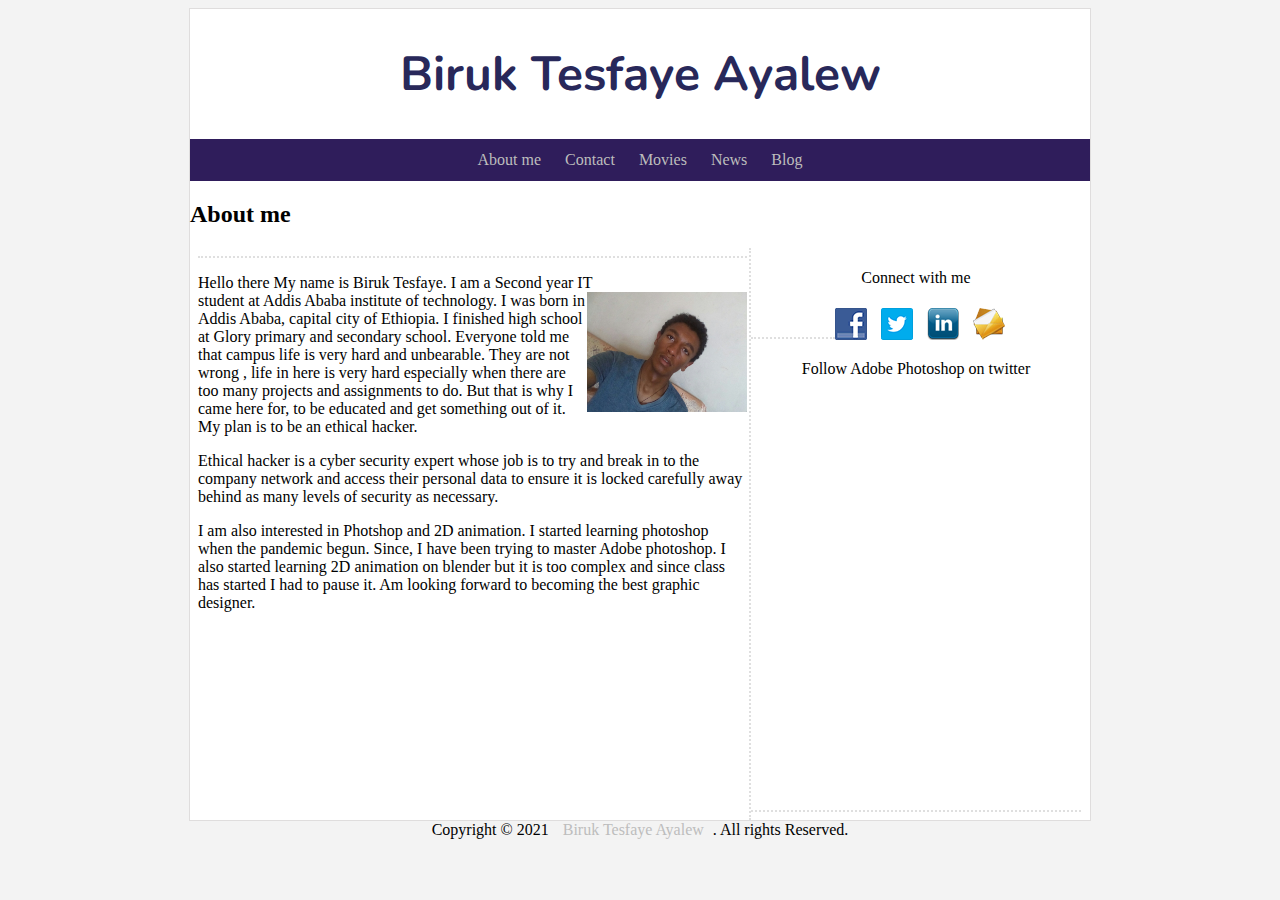
<file: index.html>
<!DOCTYPE html>
<html lang="en">
<head>
    <meta charset="UTF-8">
    <meta name="viewport" content="width=device-width, initial-scale=1.0">
    <title>Biruk Tesfaye</title>
    <link rel="icon" href="assets/images/download.png">
    <link rel="preconnect" href="https://fonts.google.com">
    <link rel="stylesheet" href="https://fonts.googleapis.com/css2?family=Nunito:wght@900&display=swap">
    <link rel="stylesheet" href="https://cdn.jsdelivr.net/npm/bootstrap@4.5.3/dist/css/bootstrap.min.css" integrity="sha384-TX8t27EcRE3e/ihU7zmQxVncDAy5uIKz4rEkgIXeMed4M0jlfIDPvg6uqKI2xXr2" crossorigin="anonymous">
    <link rel="stylesheet" href="assets/css/style.css">
</head>
<body > 
    <div id = "border1">
    <a href="index.html" ><h1 class="header1">Biruk Tesfaye Ayalew</h1></a>
                <div id = "links">
                        <a href="index.html">About me</a>
                        <a href="contact.html">Contact</a>
                        <a href="movies.html">Movies</a>
                        <a href="news.html">News</a>
                        <a href="blog.html">Blog</a>
                </div>
                
        
                <h2>About me</h2>
                
            
            
        
        
            <div id = "border11">

                <div class="flex-container">

                <div class = "borderRight">
                    <hr>
                <p>
                    Hello there My name is Biruk Tesfaye. I am a Second year IT<img src="assets/images/biruk.jpg" alt="biruk" width="160px" height="120px" > <br /> 
                    student at Addis Ababa institute of technology. I was born in
                    Addis Ababa, capital city of Ethiopia. I finished high school
                    at Glory primary and secondary school. Everyone told me that 
                    campus life is very hard and unbearable. They are not wrong 
                    , life in here is very hard especially when there are too many 
                    projects and assignments to do. But that is why I came here for, to  
                    be educated and get something out of it. My plan is to be an ethical hacker. 
                
                    
                </p>
                <p>
                    Ethical hacker is a cyber security expert whose job is to try and break in to the 
                    company network and access their personal data to ensure it is locked carefully 
                    away behind as many levels of security as necessary.
                </p>
                <p>I am also interested in Photshop and 2D animation. I started learning 
                    photoshop when the pandemic begun. Since, I have been trying to 
                    master Adobe photoshop. I also started learning 2D animation on blender 
                    but it is too complex and since class has started I had to pause it. Am looking 
                    forward to becoming the best graphic designer.

                </p>
            </div>
            <div>
                <p align = "center" style="padding-top:5px;">  Connect with me   </p>
                <p class = "left_connect">
                <a href=""><img src="assets/images/email.png" alt="" class = "right_connect"></a>
                    <a href="" ><img src="assets/images/linkedin.png" alt="" class ="right_connect"></a>
                    <a href="" ><img src="assets/images/twitter.png" alt="" class ="right_connect"></a>
                    <a href="" ><img src="assets/images/facebook.png" alt="" class ="right_connect"></a>
   <hr>         
                </p>
                <p align = "center" style="padding-top:5px;" >   Follow Adobe Photoshop on twitter    </p>
                
                <iframe src="https://twitframe.com/show?url=https://twitter.com/Photoshop/status/1339979347894145030?s=20" width="100%" height="370" >
                    
            
                </iframe>
                <hr>
            </div>

            </div>
            
            
            
               
            </div>
            
    
    


</div>

</body>
<footer>
    <div id="footer" align="center">
	
        Copyright © 2021 <a href="index.html" title="Biruk" rel="home">Biruk Tesfaye Ayalew</a>. All rights Reserved.<br>
    
    </div>
</footer>



</html>
</file>
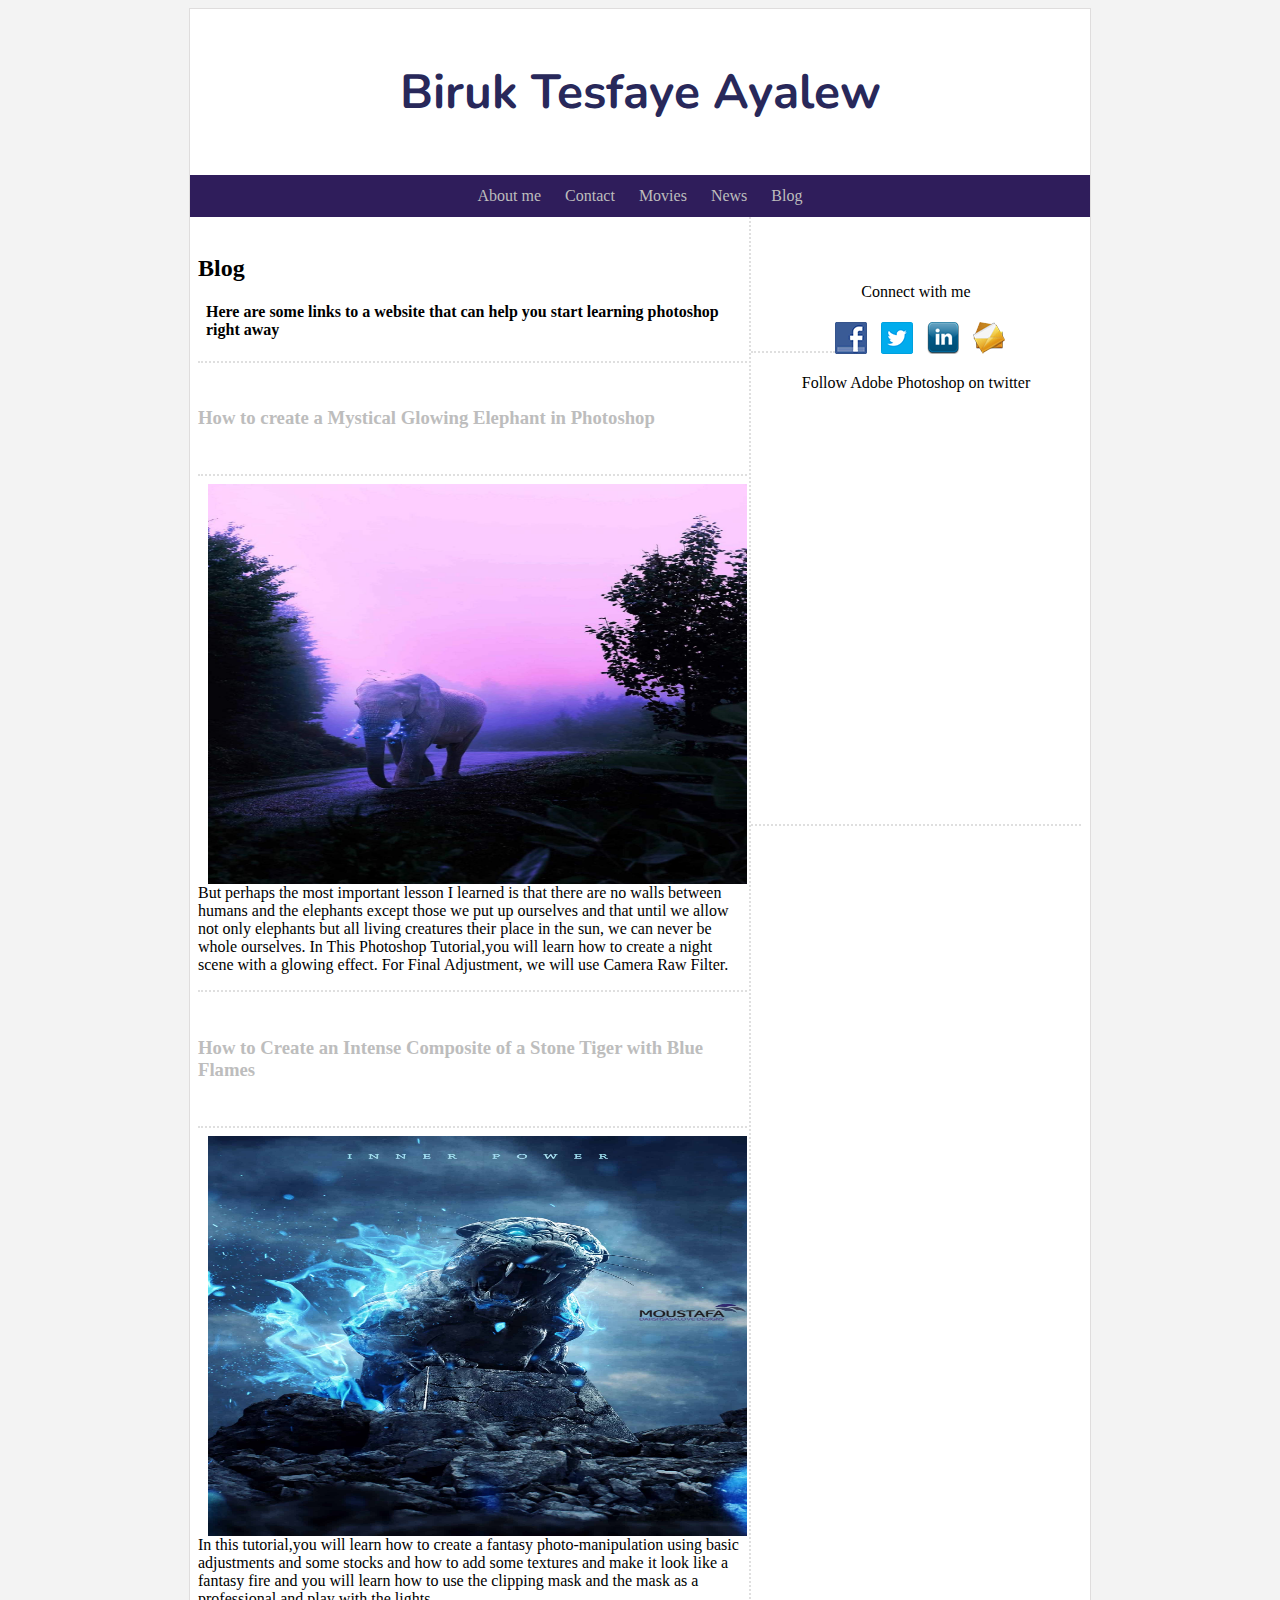
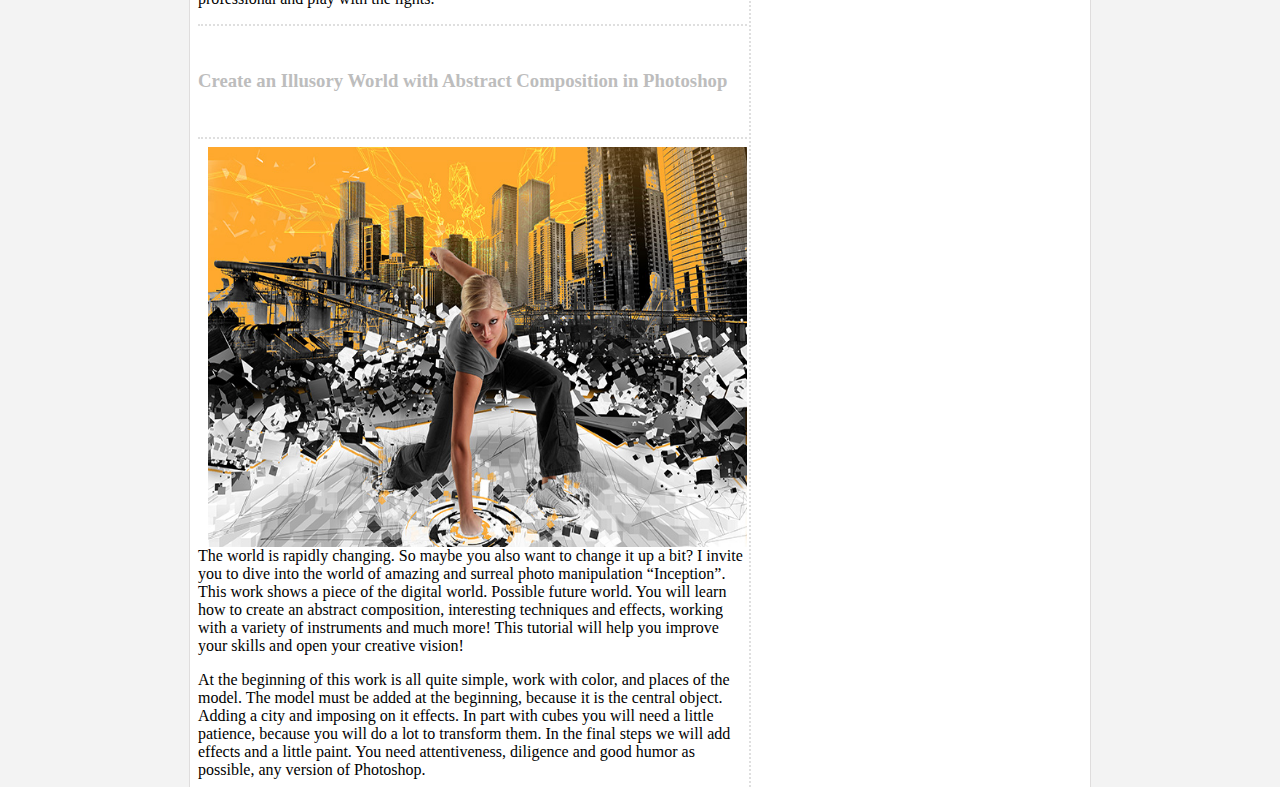
<file: blog.html>
<!DOCTYPE html>
<html lang="en">
<head>
    <meta charset="UTF-8">
    <meta name="viewport" content="width=device-width, initial-scale=1.0">
    <title>blog</title>
    <link rel="icon" href="assets/images/download.png">
    <link rel="preconnect" href="https://fonts.google.com">
    <link rel="stylesheet" href="https://fonts.googleapis.com/css2?family=Nunito:wght@900&display=swap">
    <link rel="stylesheet" href="https://cdn.jsdelivr.net/npm/bootstrap@4.5.3/dist/css/bootstrap.min.css" integrity="sha384-TX8t27EcRE3e/ihU7zmQxVncDAy5uIKz4rEkgIXeMed4M0jlfIDPvg6uqKI2xXr2" crossorigin="anonymous">
    <link rel="stylesheet" href="assets/css/style.css">
</head>
<body>
    <div id = "border1">
        <a href="index.html" ><h1 class="header1">Biruk Tesfaye Ayalew</h1></a>

    <div id = "links">
        <a href="index.html">About me</a>
        <a href="contact.html">Contact</a>
        <a href="movies.html">Movies</a>
        <a href="news.html">News</a>
        <a href="blog.html">Blog</a>
</div>


<div class="flex-container">

    <div class = "borderRight"><br>
        <h2>Blog</h2>
        <h4>Here are some links to a website that can help you start learning photoshop right away</h4>
<hr>
    <a href="https://www.photoshoptutorials.ws/photoshop-tutorials/glowing-elephant/" class ="blog_link"><h3>How to create a Mystical Glowing Elephant in Photoshop</h3></a>
 <hr>
    <img src="assets/images/glow.jpg" alt="glow" width="539px" height="400px"><br>
<p>
    But perhaps the most important lesson I learned is that
    there are no walls between humans and the elephants 
    except those we put up ourselves and that until we allow
    not only elephants but all living creatures their place
    in the sun, we can never be whole ourselves. In This 
    Photoshop Tutorial,you will learn how to create a night scene
    with a glowing effect. For Final Adjustment, we will use 
    Camera Raw Filter.
</p>
<hr>
<a href="https://www.photoshoptutorials.ws/photoshop-tutorials/create-fantasy-fire-photo-manipulation/" class ="blog_link"><h3>How to Create an Intense Composite of a Stone Tiger with Blue Flames</h3></a>
<hr>    
<img src="assets/images/tiger.jpg" alt="" width="539px" height="400px">
<p>
     In this tutorial,you will learn how to create 
     a fantasy photo-manipulation using basic adjustments
     and some stocks and how to add some textures and 
     make it look like a fantasy fire and you will learn
      how to use the clipping mask and the mask as a 
     professional and play with the lights.
</p>
<hr>
<a href="https://www.photoshoptutorials.ws/photoshop-tutorials/create-realistic-surreal-inception-photo-manipulation-photoshop/" class ="blog_link"><h3>Create an Illusory World with Abstract Composition in Photoshop</h3></a>
<hr>
<img src="assets/images/abstract.jpg" alt="" width="539px" height="400px">
<p>
    The world is rapidly changing. So maybe you also want
    to change it up a bit? I invite you to dive into the
    world of amazing and surreal photo manipulation 
    “Inception”. This work shows a piece of the digital 
    world. Possible future world. You will learn how to 
    create an abstract composition, interesting techniques 
    and effects, working with a variety of instruments
    and much more! This tutorial will help you improve 
    your skills and open your creative vision!
</p>

<p>
    At the beginning of this work is all quite simple,
    work with color, and places of the model. The model
    must be added at the beginning, because it is the
    central object. Adding a city and imposing on it 
    effects. In part with cubes you will need a little
    patience, because you will do a lot to transform 
    them. In the final steps we will add effects and a
     little paint. You need attentiveness, diligence 
        and good humor as possible, any version of Photoshop.
</p>
</div>
<div>
    <p align = "center" style="padding-top:50px;">  Connect with me   </p>
    <p class = "left_connect">
    <a href=""><img src="assets/images/email.png" alt="" class = "right_connect"></a>
        <a href="" ><img src="assets/images/linkedin.png" alt="" class ="right_connect"></a>
        <a href="" ><img src="assets/images/twitter.png" alt="" class ="right_connect"></a>
        <a href="" ><img src="assets/images/facebook.png" alt="" class ="right_connect"></a>
<hr>
    </p>
    <p align = "center" style="padding-top:5px;" >   Follow Adobe Photoshop on twitter    </p>
    
    <iframe src="https://twitframe.com/show?url=https://twitter.com/Photoshop/status/1339979347894145030?s=20" width="100%" height="370" >
        

    </iframe>
    <hr>
</div>





</div>

</div>
</body>
<footer>
    <div id="footer" align="center">
	
        Copyright © 2021 <a href="index.html" title="Biruk" rel="home">Biruk Tesfaye Ayalew</a>. All rights Reserved.<br>
    
    </div>
</footer>
</html>
</file>
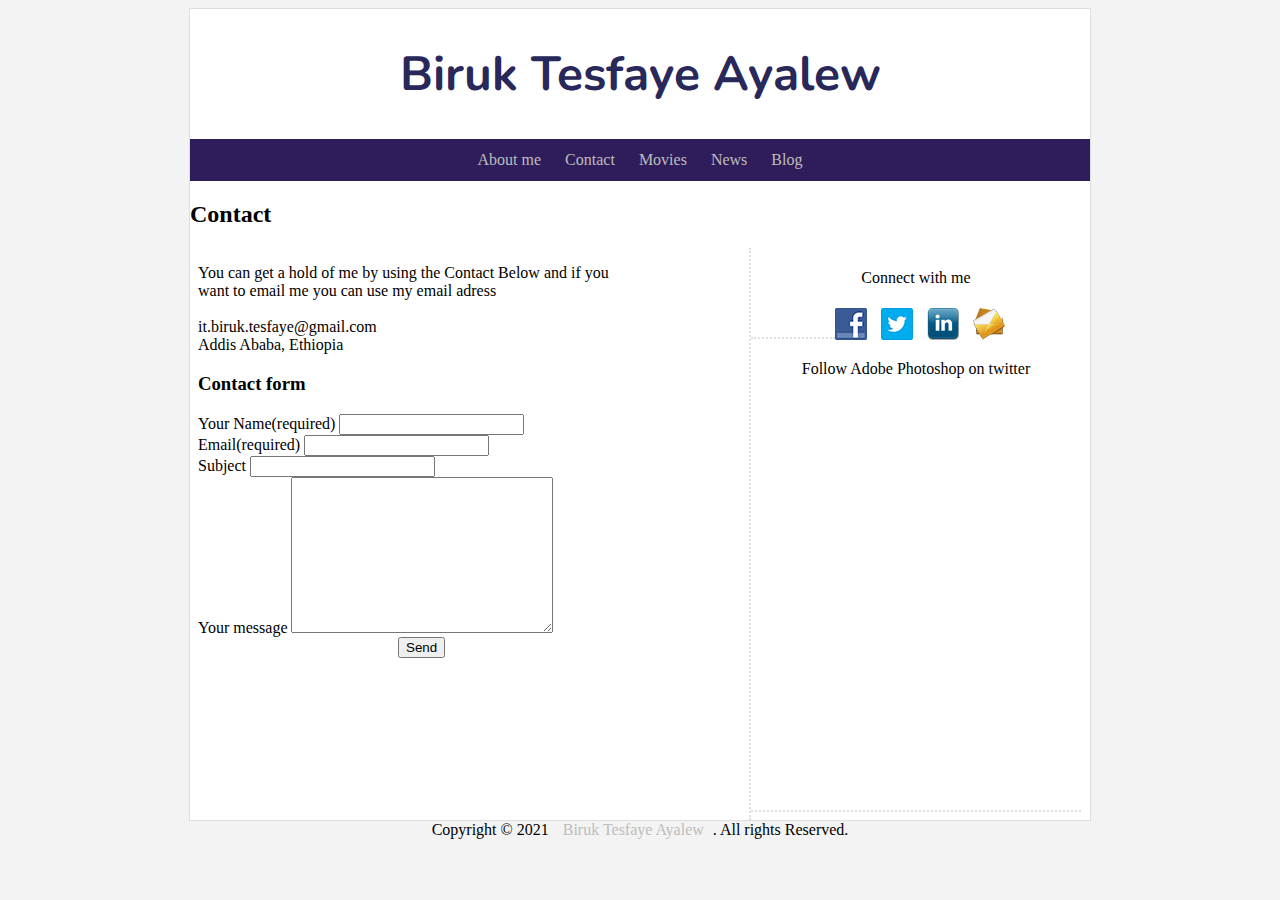
<file: contact.html>
<!DOCTYPE html>
<html lang="en">
<head>
    <meta charset="UTF-8">
    <meta name="viewport" content="width=device-width, initial-scale=1.0">
    <title>Contact</title>
    <link rel="icon" href="assets/images/download.png">
    <link rel="preconnect" href="https://fonts.google.com">
    <link rel="stylesheet" href="https://fonts.googleapis.com/css2?family=Nunito:wght@900&display=swap">
    <link rel="stylesheet" href="https://cdn.jsdelivr.net/npm/bootstrap@4.5.3/dist/css/bootstrap.min.css" integrity="sha384-TX8t27EcRE3e/ihU7zmQxVncDAy5uIKz4rEkgIXeMed4M0jlfIDPvg6uqKI2xXr2" crossorigin="anonymous">
    <link rel="stylesheet" href="assets/css/style.css">
    
</head>
<body >
    <div id = "border1">
        <a href="index.html" ><h1 class="header1">Biruk Tesfaye Ayalew</h1></a>

                <div id = "links">
                        <a href="index.html">About me</a>
                        <a href="contact.html">Contact</a>
                        <a href="movies.html">Movies</a>
                        <a href="news.html">News</a>
                        <a href="blog.html">Blog</a>
                </div>

    
    
        
                <h2>Contact</h2>

                <div class="flex-container">

                <div class = "borderRight">
                    <p>
                        You can get a hold of me by using the Contact Below and if you <br>
                         want to email me you can use my email adress <br><br>
                        it.biruk.tesfaye@gmail.com <br>
                        Addis Ababa, Ethiopia
                    </p>

    <h3> Contact form </h3>


    
    
    <div class="container">
        <form action="mailto:biruktesfayea@gmail.com" method ="POST" enctype="utf-8">
            <div class="form-group">
                <label for="name">Your Name(required) </label>
                <input class="form-control" type="text" name="name" id="name" required  pattern ="[A-Za-z]{2,30}">
            </div>
            <div class="form-group">
                <label for="email">Email(required)</label>
                <input class="form-control" type="email" name = "email" id = "email" required>
            </div>
            <div class="form-group">
                <label for="name">Subject </label>
                <input class="form-control" type="text" name = "subject" id = "subject" required pattern ="[A-Za-z]{2,30}">
            </div>
            <div class="form-group">
                <label for="name">Your message </label>
                <textarea class ="form-control" name="comment" id="comment" cols="30" rows="10" required ></textarea>
            </div>

            <button type="submit" class="btn btn-danger btn-lg" style=" margin-left:200px;">Send</button>
        </form>
    </div>
</div>
<div>
    <p align = "center" style="padding-top:5px;">  Connect with me   </p>
    <p class = "left_connect">
    <a href=""><img src="assets/images/email.png" alt="" class = "right_connect"></a>
        <a href="" ><img src="assets/images/linkedin.png" alt="" class ="right_connect"></a>
        <a href="" ><img src="assets/images/twitter.png" alt="" class ="right_connect"></a>
        <a href="" ><img src="assets/images/facebook.png" alt="" class ="right_connect"></a>
<hr>
    </p>
    <p align = "center" style="padding-top:5px;" >   Follow Adobe Photoshop on twitter    </p>
    
    <iframe src="https://twitframe.com/show?url=https://twitter.com/Photoshop/status/1339979347894145030?s=20" width="100%" height="370" >
        

    </iframe>
    <hr>
</div>


    </div>

</div>
</body>
<footer>
    <div id="footer" align="center">
	
        Copyright © 2021 <a href="index.html" title="Biruk" rel="home">Biruk Tesfaye Ayalew</a>. All rights Reserved.<br>
    
    </div>
</footer>
</html>
</file>
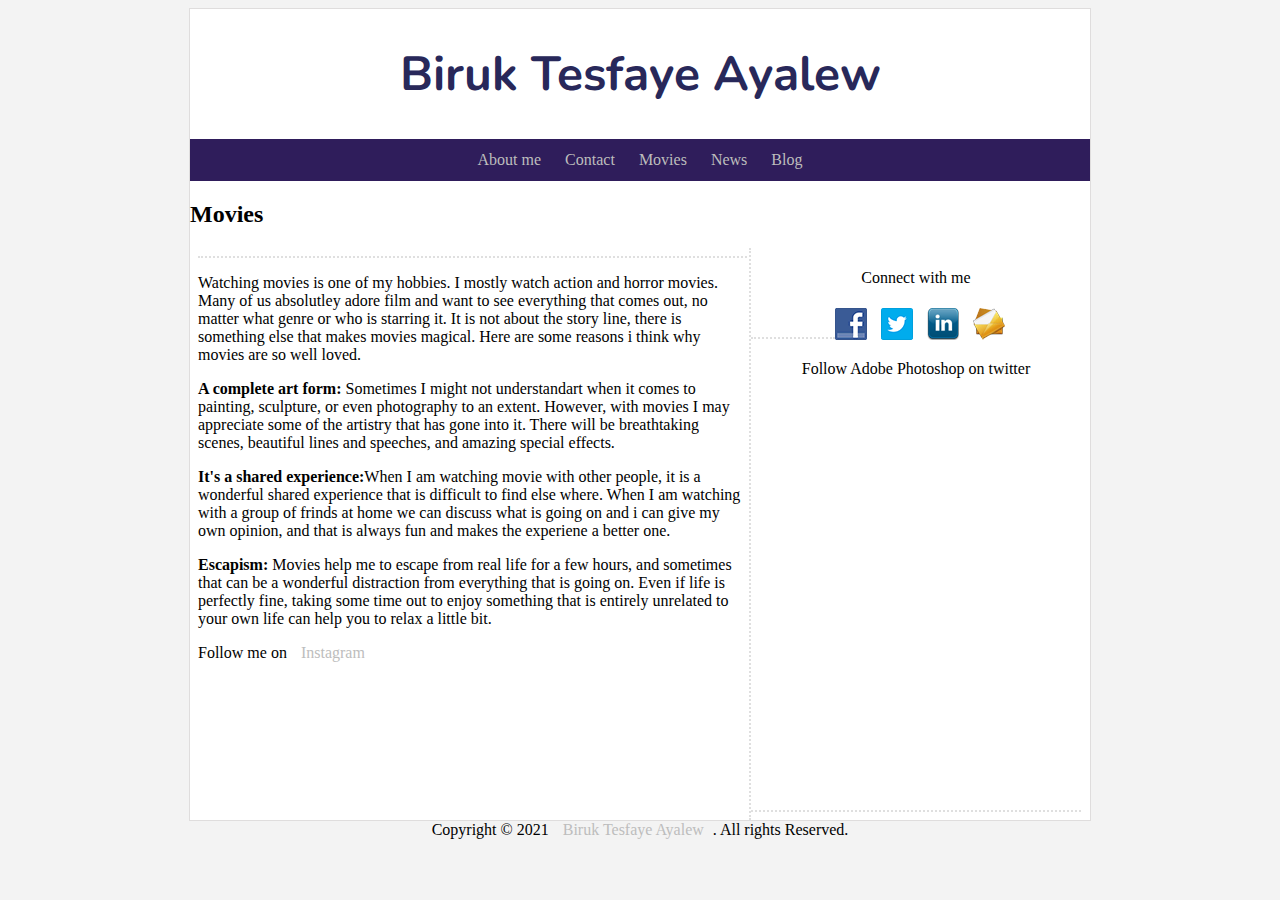
<file: movies.html>
<!DOCTYPE html>
<html lang="en">
<head>
    <meta charset="UTF-8">
    <meta name="viewport" content="width=device-width, initial-scale=1.0">
    <title>Movies</title>
    <link rel="icon" href="assets/images/download.png">
    <link rel="preconnect" href="https://fonts.google.com">
    <link rel="stylesheet" href="https://fonts.googleapis.com/css2?family=Nunito:wght@900&display=swap">
    <link rel="stylesheet" href="https://cdn.jsdelivr.net/npm/bootstrap@4.5.3/dist/css/bootstrap.min.css" integrity="sha384-TX8t27EcRE3e/ihU7zmQxVncDAy5uIKz4rEkgIXeMed4M0jlfIDPvg6uqKI2xXr2" crossorigin="anonymous">
    <link rel="stylesheet" href="assets/css/style.css">
</head>
<body>
    <div id = "border1">
        <a href="index.html" ><h1 class="header1">Biruk Tesfaye Ayalew</h1></a>

    <div id = "links">
        <a href="index.html">About me</a>
        <a href="contact.html">Contact</a>
        <a href="movies.html">Movies</a>
        <a href="news.html">News</a>
        <a href="blog.html">Blog</a>
</div>
<h2>Movies</h2>

<div class="flex-container">



<div class = "borderRight">
<hr>
    <p>Watching movies is one of my hobbies. I mostly watch action and horror 
        movies. Many of us absolutley adore film and want to see everything that 
        comes out, no matter what genre or who is starring it. It is not about the story 
        line, there is something else that makes movies magical. Here are some reasons 
        i think why movies are so well loved.</p>
        <p>
            <b>A complete art form:</b> Sometimes I might not understandart when 
            it comes to painting, sculpture, or even photography to an extent. However, 
            with movies I may appreciate some of the artistry that has gone into 
            it. There will be breathtaking scenes, beautiful lines and speeches, and 
            amazing special effects.
         </p>
         <p>
             <b> It's a shared experience:</b>When I am watching movie with other 
             people, it is a wonderful shared experience that is difficult to find else 
             where. When I am watching with a group of frinds at home we can discuss  
             what is going on and i can give my own opinion, and that is always fun and 
             makes the experiene a better one.
         </p>
         <p>
             <b>Escapism:</b> Movies help me to escape from real life for a few hours,
             and sometimes that can be a wonderful distraction from everything that is 
             going on. Even if life is perfectly fine, taking some time out to enjoy 
             something that is entirely  unrelated to your own life can help you to relax
             a little bit. 
         </p>         

        
        Follow me on <a href="https://www.instagram.com/biruk_tesfu/">Instagram </a><br><br>
        <a href="http://instgram.com/biruk_tesfu"> </a>

</div>

<div>
    <p align = "center" style="padding-top:5px;">  Connect with me   </p>
    <p class = "left_connect">
    <a href=""><img src="assets/images/email.png" alt="" class = "right_connect"></a>
        <a href="" ><img src="assets/images/linkedin.png" alt="" class ="right_connect"></a>
        <a href="" ><img src="assets/images/twitter.png" alt="" class ="right_connect"></a>
        <a href="" ><img src="assets/images/facebook.png" alt="" class ="right_connect"></a>
<hr>
    </p>
    <p align = "center" style="padding-top:5px;" >   Follow Adobe Photoshop on twitter    </p>
    
    <iframe src="https://twitframe.com/show?url=https://twitter.com/Photoshop/status/1339979347894145030?s=20" width="100%" height="370" >
        

    </iframe>
    <hr>
</div>
</div>
<div>
</div>

       
     
        
  
    


        </div>




</body>

<footer>
    <div id="footer" align="center">
	
        Copyright © 2021 <a href="index.html" title="Biruk" rel="home">Biruk Tesfaye Ayalew</a>. All rights Reserved.<br>
    
    </div>
</footer>
</html>
</file>
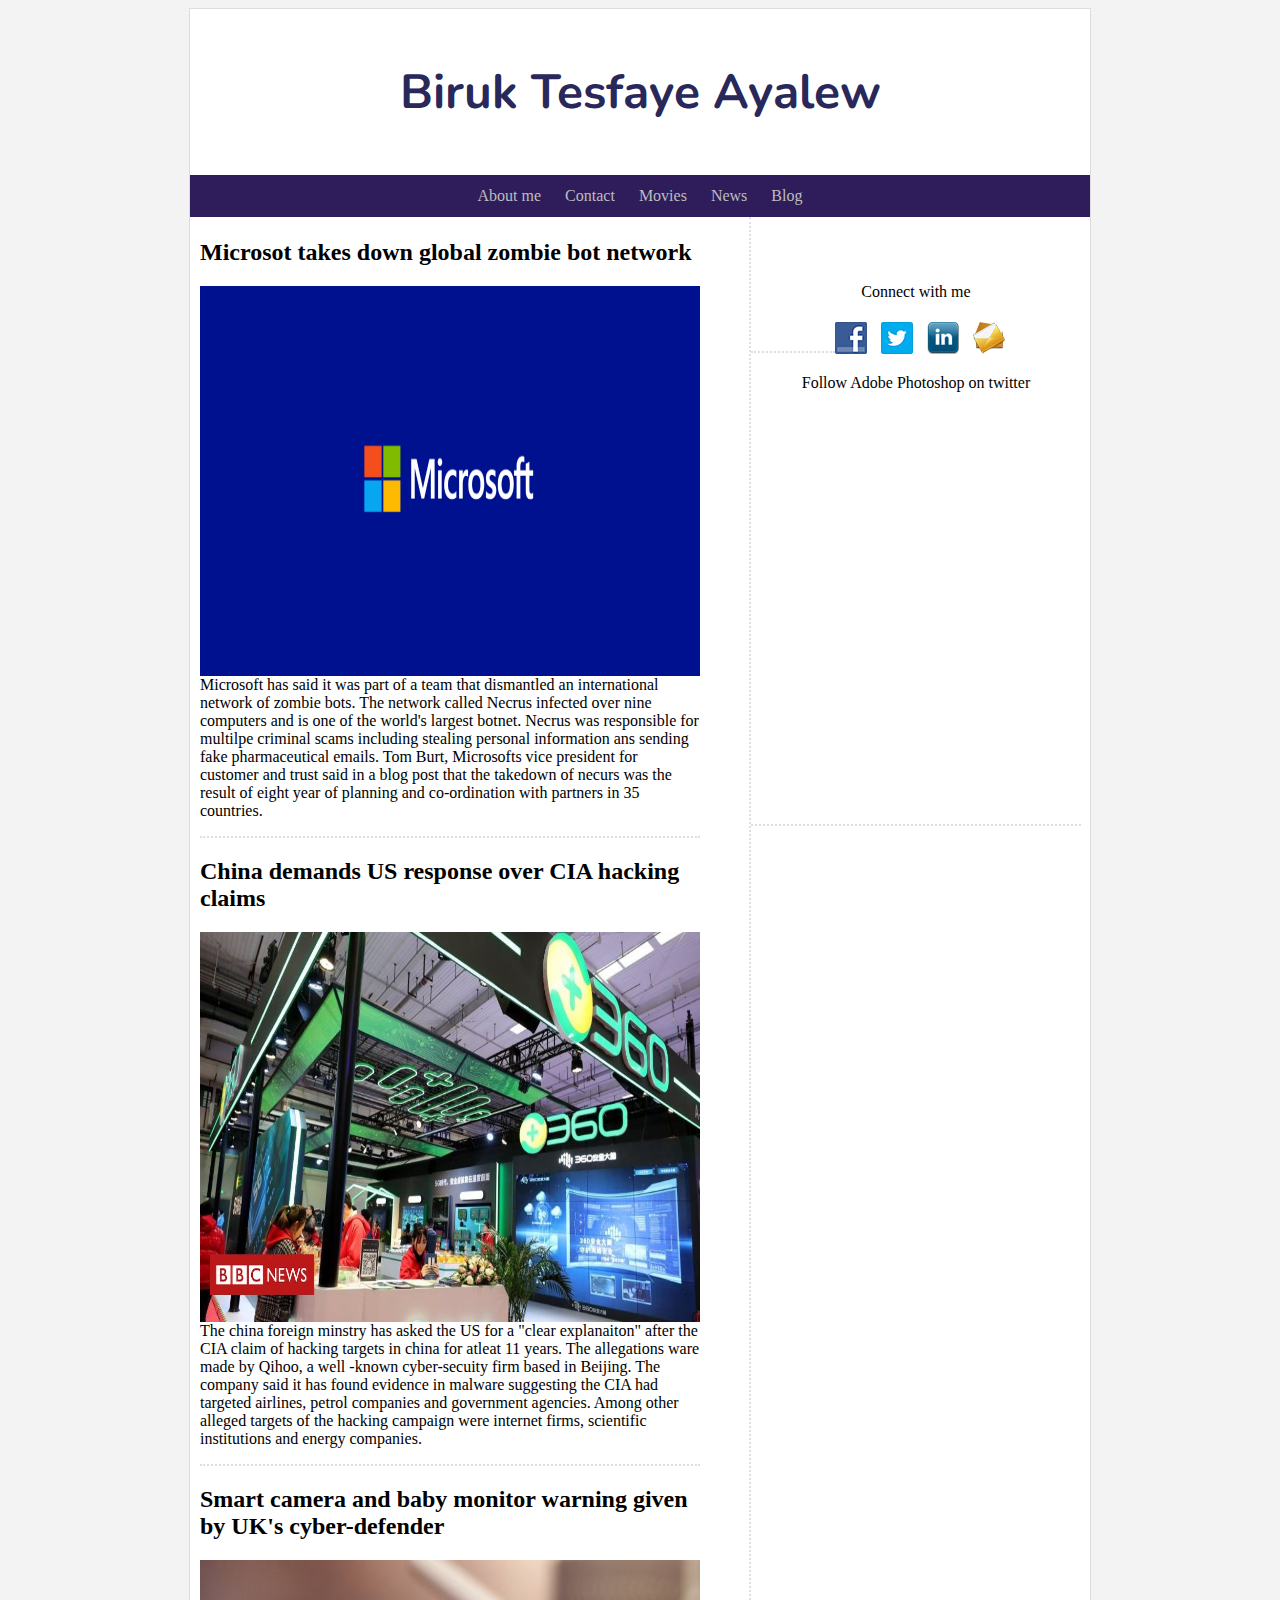
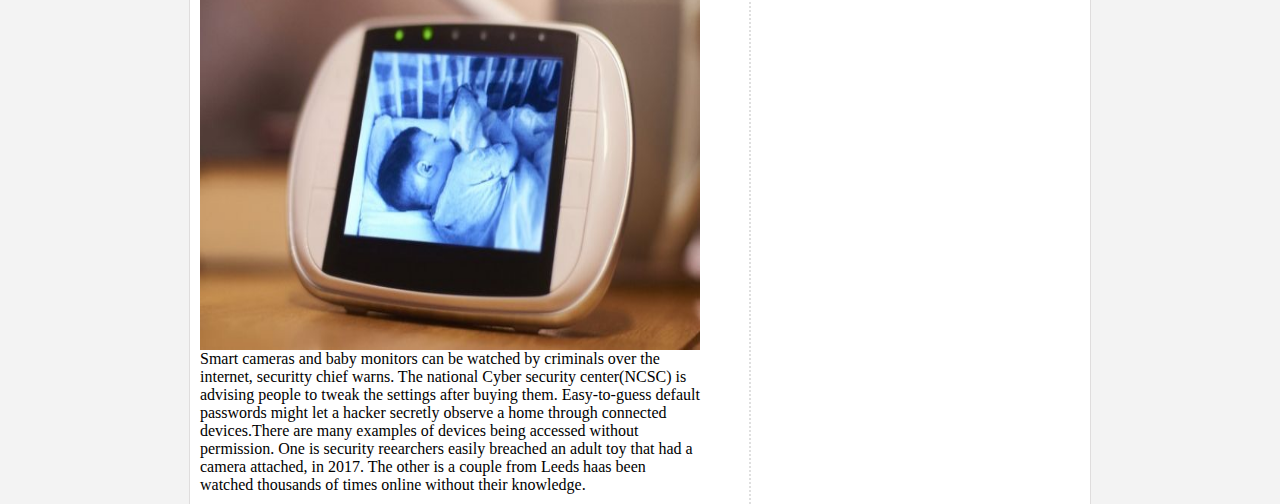
<file: news.html>
<!DOCTYPE html>
<html lang="en">
<head>
    <meta charset="UTF-8">
    <meta name="viewport" content="width=device-width, initial-scale=1.0">
    <title>news</title>
    <link rel="icon" href="assets/images/download.png">
    <link rel="preconnect" href="https://fonts.google.com">
    <link rel="stylesheet" href="https://fonts.googleapis.com/css2?family=Nunito:wght@900&display=swap">
    <link rel="stylesheet" href="https://cdn.jsdelivr.net/npm/bootstrap@4.5.3/dist/css/bootstrap.min.css" integrity="sha384-TX8t27EcRE3e/ihU7zmQxVncDAy5uIKz4rEkgIXeMed4M0jlfIDPvg6uqKI2xXr2" crossorigin="anonymous">
    <link rel="stylesheet" href="assets/css/style.css">
</head>
<body>
    <div id = "border1">
        <a href="index.html"><h1 class="header1">Biruk Tesfaye Ayalew</h1></a>
                <div id = "links">
                        <a href="index.html">About me</a>
                        <a href="contact.html">Contact</a>
                        <a href="movies.html">Movies</a>
                        <a href="news.html">News</a>
                        <a href="blog.html">Blog</a>
                </div>


            <div class="flex-container">
                <div class = "borderRight">

        <div class = "news">
        <p>
            <h2>Microsot takes down global zombie bot network</h2>
            
            <img src="assets/images/microsoft.png" alt="microsoft" width= "500" height="390"><br><br>
            Microsoft has said it was part of a team that dismantled an international 
            network of zombie bots. The network called Necrus infected over nine  
            computers and is one of the world's largest botnet. Necrus was responsible for
            multilpe criminal scams including stealing personal information ans sending fake 
            pharmaceutical emails. Tom Burt, Microsofts vice president for customer and trust 
            said in a blog post that the takedown of necurs was the result of eight year of 
            planning and co-ordination with partners in 35 countries.

        </p>
<hr>

        <p>
            <h2>China demands US response over CIA hacking claims</h2>

            <img src="assets/images/china.jpg" alt="china" width="500" height="390"><br><br>
            The china foreign minstry has asked the US for a "clear explanaiton" after the CIA 
            claim of hacking targets in china for atleat 11 years. The allegations ware made by 
            Qihoo, a well -known cyber-secuity firm based in Beijing. The company said it has found 
            evidence in malware suggesting the CIA had targeted airlines, petrol companies and government 
            agencies. Among other alleged targets of the hacking campaign were internet firms, scientific 
            institutions and energy companies.
        </p>

      <hr>
            <p>
                <h2>Smart camera and baby monitor warning given by UK's cyber-defender</h2>
                <img src="assets/images/baby.jpg" alt="smart camera" width="500" height="390"><br><br>
                Smart cameras and baby monitors can be watched by criminals over the internet, 
                securitty chief warns. The national Cyber security center(NCSC) is advising 
                people to tweak the settings after buying them. Easy-to-guess default passwords 
                might let a hacker secretly observe a home through connected devices.There are 
                many examples of devices being accessed without permission. One is security
                reearchers easily breached an adult toy that had a camera attached, in 2017. The 
                other is a couple from Leeds haas been watched thousands of times online without 
                their knowledge.
            </p>
        </div>
    </div>
    <div>
        <p align = "center" style="padding-top:50px;">  Connect with me   </p>
        <p class = "left_connect">
        <a href=""><img src="assets/images/email.png" alt="" class = "right_connect"></a>
            <a href="" ><img src="assets/images/linkedin.png" alt="" class ="right_connect"></a>
            <a href="" ><img src="assets/images/twitter.png" alt="" class ="right_connect"></a>
            <a href="" ><img src="assets/images/facebook.png" alt="" class ="right_connect"></a>
    <hr>
        </p>
        <p align = "center" style="padding-top:5px;" >   Follow Adobe Photoshop on twitter    </p>
        
        <iframe src="https://twitframe.com/show?url=https://twitter.com/Photoshop/status/1339979347894145030?s=20" width="100%" height="370" >
            
    
        </iframe>
        <hr>
    </div>
    </div>

        </div>


</body>
<footer>
    <div id="footer" align="center">
	
        Copyright © 2021 <a href="index.html" title="Biruk" rel="home">Biruk Tesfaye Ayalew</a>. All rights Reserved.<br>
    
    </div>
</footer>
</html>
</file>
<file: assets/css/style.css>
#border1{
    width:900px;
    border:1px  solid rgb(223, 221, 221);
    margin:auto;
    padding:0;
    background-color:white;
    
    
    

}
img{
    float:right;
}

#links{
    padding-top:12px;
    padding-bottom:12px;
    background-color: rgb(47, 29, 91);
    text-align:center;

}

h1{
    text-align: center;
    font-family:-apple-system, BlinkMacSystemFont, 'Segoe UI', Roboto, Oxygen, Ubuntu, Cantarell, 'Open Sans', 'Helvetica Neue', sans-serif;
    font-size:300%;
    color:rgb(40, 40, 90);
    
}
a{
    color:white;
    text-decoration: none;
    padding:10px;
    color:rgb(189, 189, 189);
    
}
a:hover{
    color:white;
    text-decoration: none;
}


body{
    background-color: rgb(243, 243, 243);
}
.borderRight{
    padding-left:8px;
    padding-right:2px;
    border-style:dotted;
    width:61%;
    border-width: 0.3ch;
    border-color:rgb(223, 223, 223);
    border-left:none;
    border-top:none;
    border-bottom:none;

}
.iframe1{
    float: inherit;
}
a.header{
    padding:200%;
}



div.news{
    width: 500px;
    padding: 2px;
    margin: 0;
}

.header1{
    font-family:'Nunito', sans-serif;
}


a.blog_link:hover{
    color:black;
}

.flex-container{
    display:flex;
    flex-direction:row;
}

iframe{
    padding-top:34px;
    border:none;
    padding-left:30px;
    
}

.right_connect{
    padding-top:5px;
    padding-right:14px;
}
.left_connect{
    padding-right:62px;
}

h4{
    padding-left:8px;
    padding-right:2px;
  

}


hr{
    border-style:dotted;
    border-top:none;
    border-width: 0.3ch;
    border-color:rgb(223, 223, 223);

}
</file>
